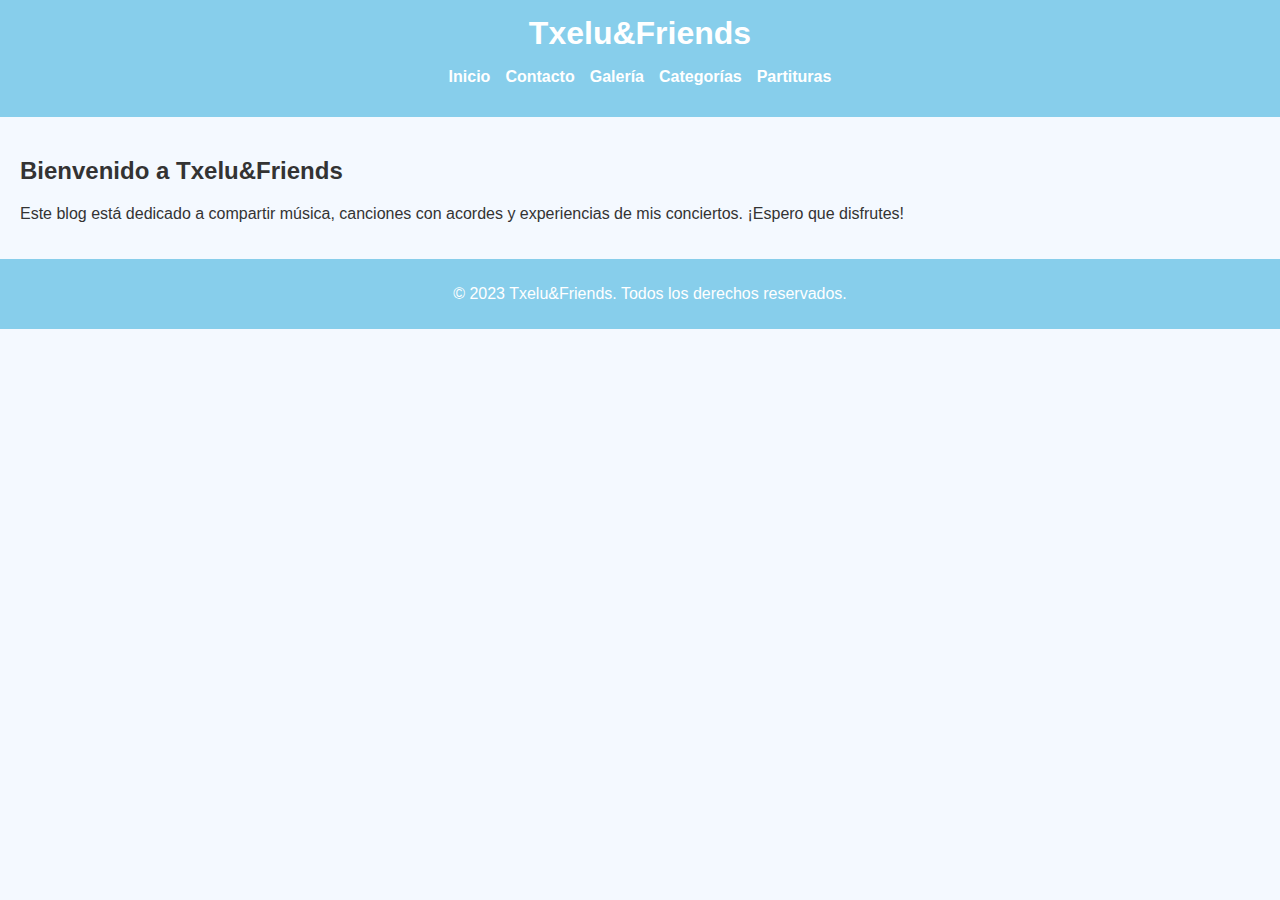
<file: index.html>
<!DOCTYPE html>
<html lang="es">
<head>
    <meta charset="UTF-8">
    <meta name="viewport" content="width=device-width, initial-scale=1.0">
    <title>Txelu&Friends - Inicio</title>
    <link rel="stylesheet" href="styles.css">
</head>
<body>
    <header>
        <h1>Txelu&Friends</h1>
        <nav>
            <ul>
                <li><a href="index.html">Inicio</a></li>
                <li><a href="contacto.html">Contacto</a></li>
                <li><a href="galeria.html">Galería</a></li>
                <li><a href="categorias.html">Categorías</a></li>
                <li><a href="partituras.html">Partituras</a></li>
            </ul>
        </nav>
    </header>

    <main>
        <section>
            <h2>Bienvenido a Txelu&Friends</h2>
            <p>Este blog está dedicado a compartir música, canciones con acordes y experiencias de mis conciertos. ¡Espero que disfrutes!</p>
        </section>
    </main>

    <footer>
        <p>&copy; 2023 Txelu&Friends. Todos los derechos reservados.</p>
    </footer>
</body>
</html>
</file>
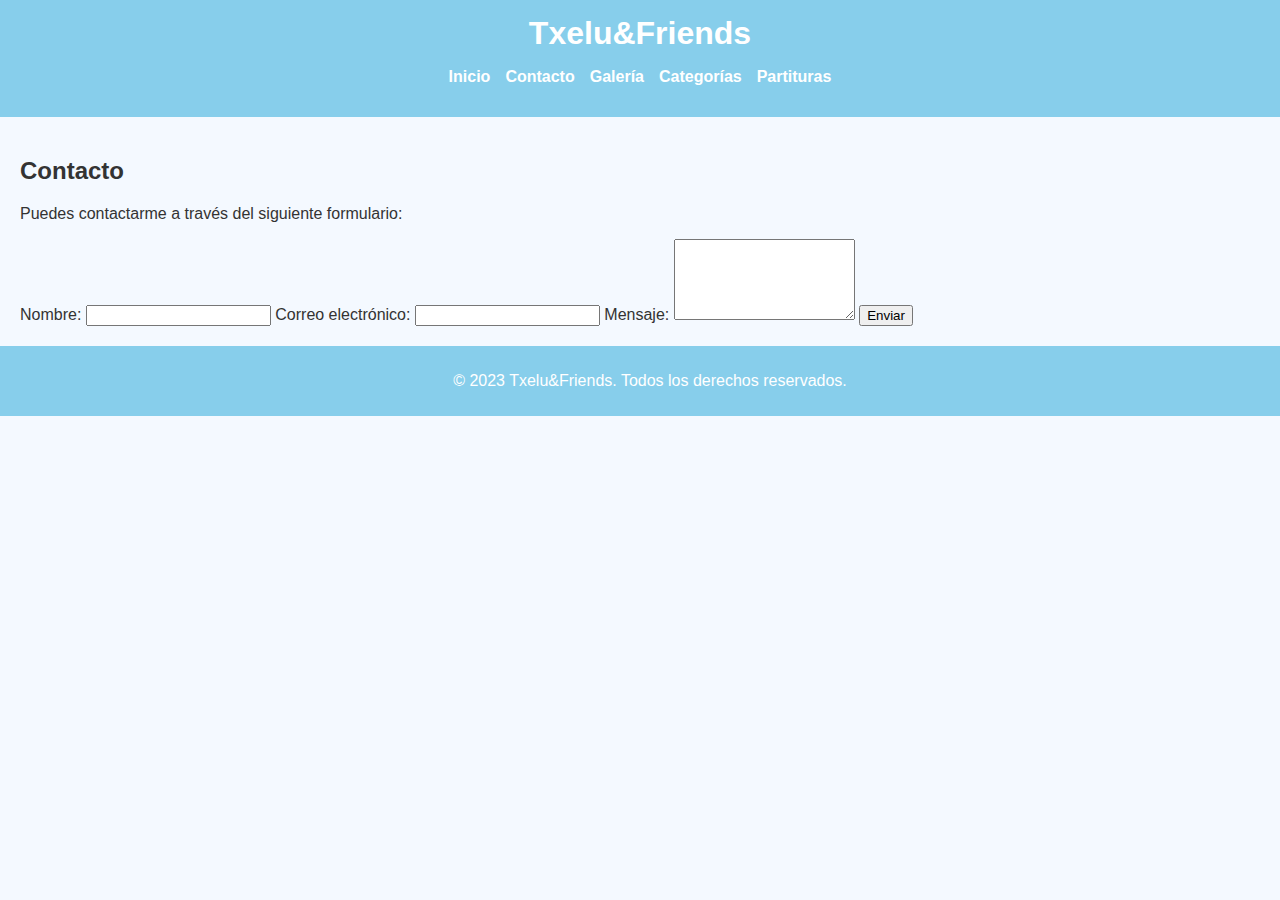
<file: contacto.html>
<!DOCTYPE html>
<html lang="es">
<head>
    <meta charset="UTF-8">
    <meta name="viewport" content="width=device-width, initial-scale=1.0">
    <title>Txelu&Friends - Contacto</title>
    <link rel="stylesheet" href="styles.css">
</head>
<body>
    <header>
        <h1>Txelu&Friends</h1>
        <nav>
            <ul>
                <li><a href="index.html">Inicio</a></li>
                <li><a href="contacto.html">Contacto</a></li>
                <li><a href="galeria.html">Galería</a></li>
                <li><a href="categorias.html">Categorías</a></li>
                <li><a href="partituras.html">Partituras</a></li>
            </ul>
        </nav>
    </header>

    <main>
        <section>
            <h2>Contacto</h2>
            <p>Puedes contactarme a través del siguiente formulario:</p>
            <form action="#" method="post">
                <label for="nombre">Nombre:</label>
                <input type="text" id="nombre" name="nombre" required>
                
                <label for="email">Correo electrónico:</label>
                <input type="email" id="email" name="email" required>
                
                <label for="mensaje">Mensaje:</label>
                <textarea id="mensaje" name="mensaje" rows="5" required></textarea>
                
                <button type="submit">Enviar</button>
            </form>
        </section>
    </main>

    <footer>
        <p>&copy; 2023 Txelu&Friends. Todos los derechos reservados.</p>
    </footer>
</body>
</html>
</file>
<file: styles.css>
/* Estilos generales */
body {
    font-family: Arial, sans-serif;
    margin: 0;
    padding: 0;
    background-color: #f4f9ff; /* Azul clarito */
    color: #333;
}

header {
    background-color: #87ceeb; /* Azul cielo */
    color: white;
    padding: 15px 20px;
    text-align: center;
}

header h1 {
    margin: 0;
}

nav ul {
    list-style: none;
    padding: 0;
    display: flex;
    justify-content: center;
    gap: 15px;
}

nav ul li a {
    color: white;
    text-decoration: none;
    font-weight: bold;
}

main {
    padding: 20px;
}

footer {
    background-color: #87ceeb;
    color: white;
    text-align: center;
    padding: 10px;
    position: relative;
    bottom: 0;
    width: 100%;
}
</file>
